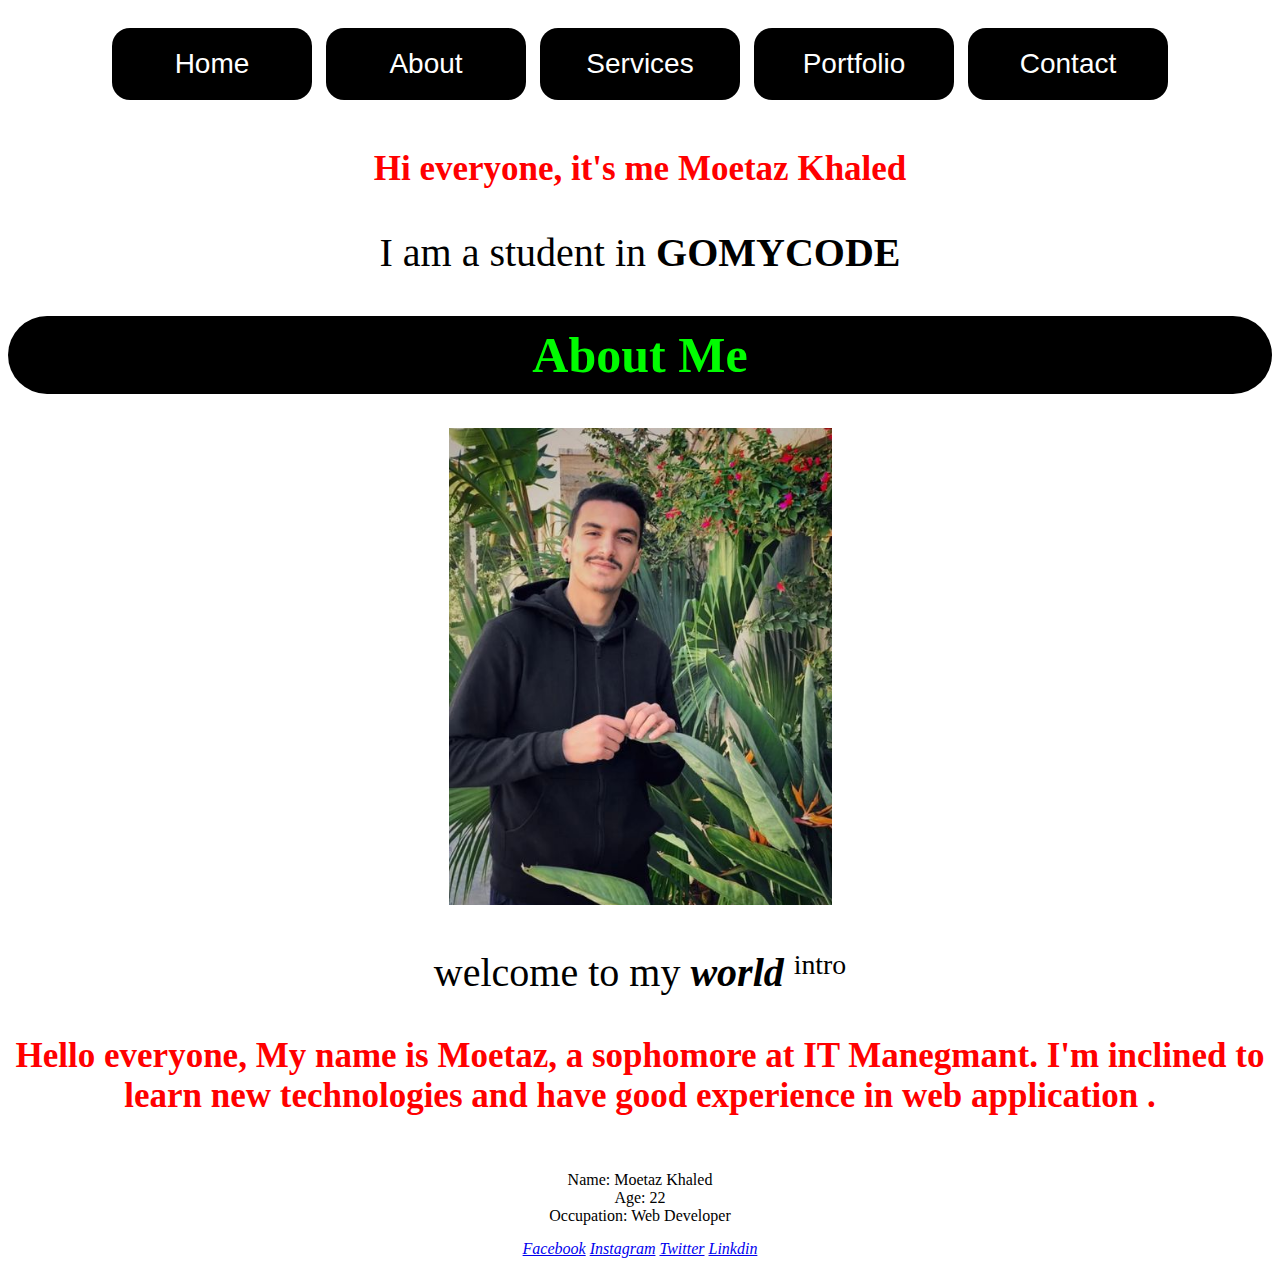
<file: index.html>
<!DOCTYPE html>
<html lang="en">
<head>
    <meta charset="UTF-8">
    <meta http-equiv="X-UA-Compatible" content="IE=edge">
    <link rel="preconnect" href="https://fonts.googleapis.com">
    <link rel="preconnect" href="https://fonts.gstatic.com" crossorigin>
    <link href="https://fonts.googleapis.com/css2?family=Roboto&display=swap" rel="stylesheet">
    <meta name="viewport" content="width=device-width, initial-scale=1.0">
    <link rel="stylesheet" href="styles.css"> 
    <title>Portfolio</title>
   
<body>
    <nav>
        <div class="btn-group"> 
            <div>
                <ul>
                    <li>  <a href = "#home.html" style = "text-decoration:none"> <button class="button">Home </button> </a></li>
                    <li>  <a href = "about.html" style = "text-decoration:none"> <button class="button">About </button></a></li>
                    <li>  <a href = "services.html" style = "text-decoration:none"><button class="button">Services </button></a></li>
                    <li>  <a href = "#portfolio.html" style = "text-decoration:none"><button class="button">Portfolio </button></a></li>
                    <li>  <a href = "#contact.html" style = "text-decoration:none"><button class="button">Contact </button></a> </li>
                </ul>
            </div>
        </div>
    </nav>

     
 <section>
    <div>
        <div>
        <div>
         
            <h2> Hi <b>everyone</b>, it's me Moetaz Khaled </h2>
            <p>I am a student in <b>GOMYCODE</b></p>
            <h1> About Me </h1>
            
            <center> <img src="/images/tatazz.png"> </center>
           
        </div>
        </div>
    </div>
  </section>

  <section>
    <div>
        <div>
            <p> welcome to my <b><i>world</i></b> <small><sup>intro</sup></small></p>
           </div>    
    <p><h2> 
     Hello everyone, My name is Moetaz, a sophomore at IT Manegmant. I'm inclined to learn new technologies and have good experience in web application .
    </h2> </p>
     
    <div>
    <ul>
    <li>Name: Moetaz Khaled</li>
    <li>Age: 22</li>
    <li>Occupation: Web Developer</li>
    </ul>
   
     </div>
    </div>
</section>



      <!-- footer section-->
      <footer id="footer">
        <div>
            <!-- social media icons -->
            <center>
            <div class="social-icons">
                <a href="https://www.facebook.com/kled8/" target="_blank"><i>Facebook</i></a>
                <a href="https://www.instagram.com/khaled_moetaz/" target="_blank"><i>Instagram</i></a>
                <a href="https://www.twitter.com/moetaz_khaled" target="_blank"><i>Twitter</i></a>
                <a href="https://www.linkedin.com/in/moetaz-khaled-995250170/" target="_blank"><i>Linkdin</i></a>
            </div>   
        </center>     
        </div>
      </footer>


  
</body>
</html>
</file>
<file: styles.css>
nav li
{
    display:inline;
  }

ul
{
    text-align: center;
    list-style-type:none;
    margin: 0px;
    padding:15px;
  }

p{
    text-align: center;
    font-size: 40px;
    font-family:"Arabic Typesetting",serif;
}
h1{
  font-size: 50px;
  text-align: center;
  color: rgb(1, 252, 1);
  background-color: black;
  padding:10px;
  border-radius: 300px;
}
h2{
  text-align: center;
    font-size: 35px;
    font-family:"Arabic Typesetting",serif;
    color: rgb(255, 0, 0);
 }

 .button {
  display: inline-block;
  border-radius: 18px;
  background-color: #000000;
  border: none;
  color: #FFFFFF;
  text-align: center;
  font-size: 28px;
  padding: 20px;
  width: 200px;
  transition: all 0.5s;
  cursor: pointer;
  margin: 5px;
}

body {
  background-image: url(https://wallpapers.com/images/high/4k-white-two-skyscrapers-j25128ysdyqlmeo6.webp);
  background-size:100%;
}
</file>
